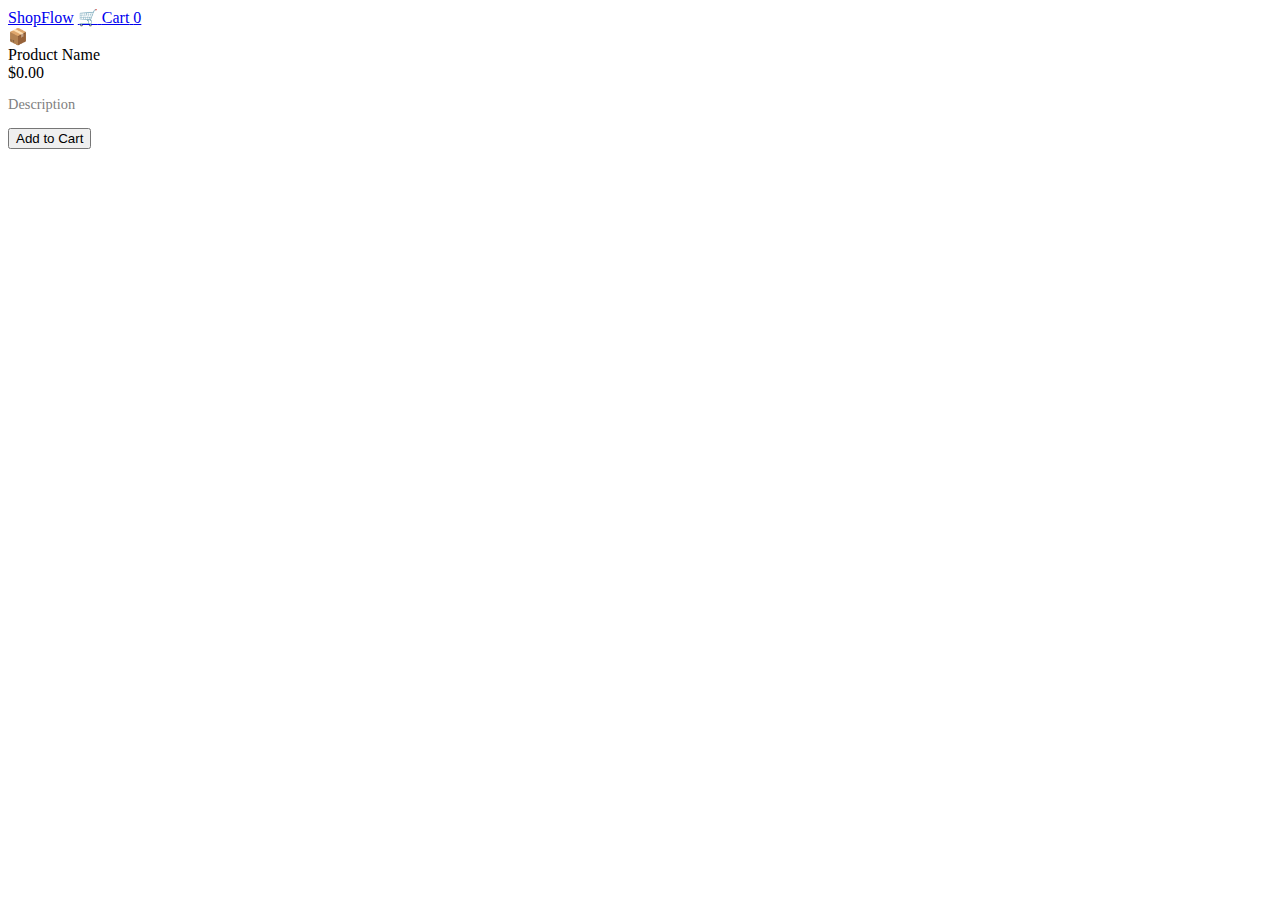
<file: target/classes/templates/index.html>
<!DOCTYPE html>
<html xmlns:th="http://www.thymeleaf.org">

<head>
    <meta charset="UTF-8">
    <title>ShopFlow</title>
    <link rel="stylesheet" th:href="@{/css/style.css}">
</head>

<body>
    <header>
        <a href="/" class="brand">ShopFlow</a>
        <a href="/cart" class="cart-link">
            <span>🛒</span>
            <span>Cart</span>
            <span class="badge" th:text="${cartSize}">0</span>
        </a>
    </header>

    <main>
        <div class="grid">
            <div class="card" th:each="product : ${products}">
                <div class="card-image" th:text="${product.image}">📦</div>
                <div class="card-content">
                    <div class="product-title" th:text="${product.name}">Product Name</div>
                    <div class="product-price" th:text="'$' + ${product.price}">$0.00</div>
                    <p style="color: grey; font-size: 0.9em;" th:text="${product.description}">Description</p>
                    <form action="/add-to-cart" method="post">
                        <input type="hidden" name="productId" th:value="${product.id}">
                        <button type="submit" class="btn">Add to Cart</button>
                    </form>
                </div>
            </div>
        </div>
    </main>
</body>

</html>
</file>
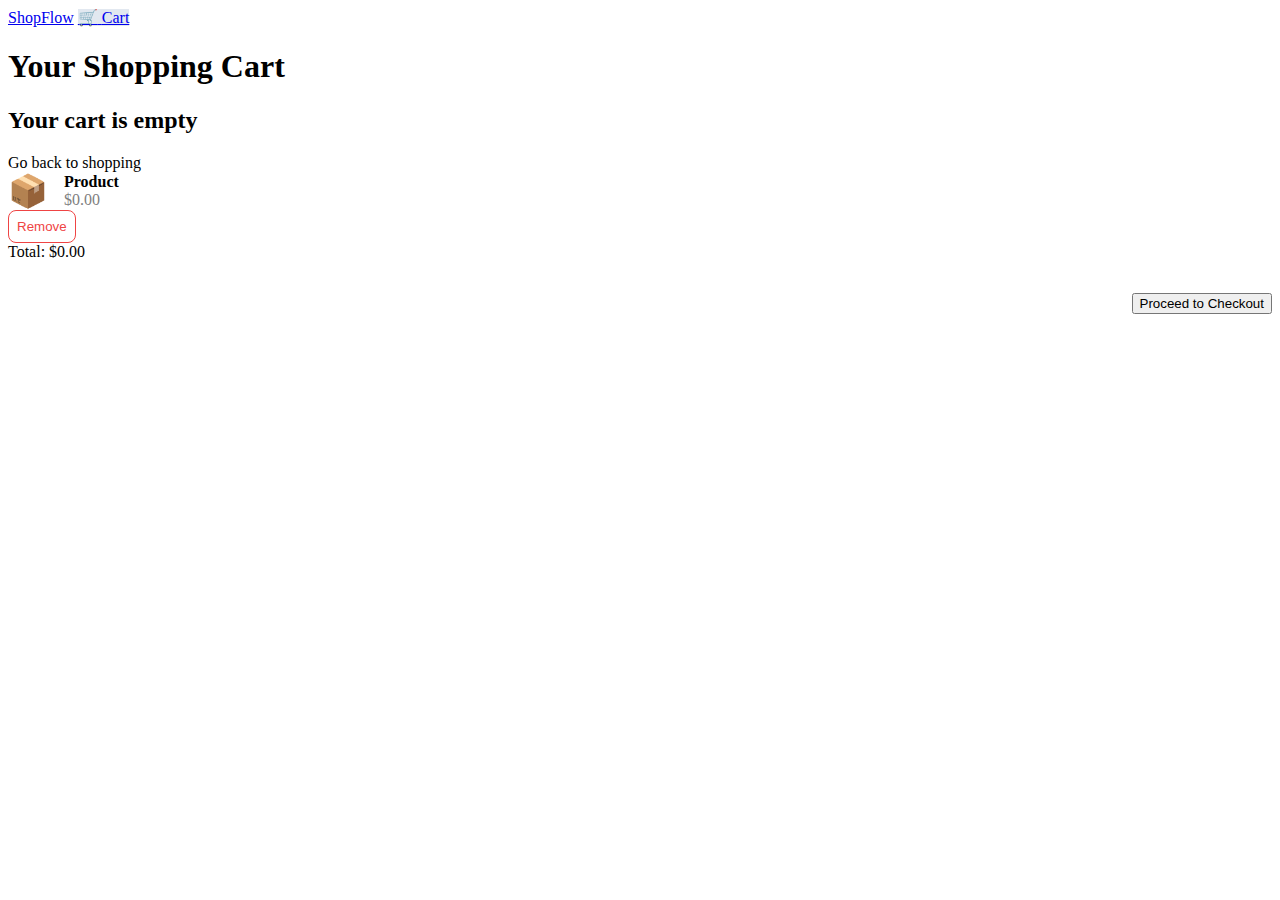
<file: target/classes/templates/cart.html>
<!DOCTYPE html>
<html xmlns:th="http://www.thymeleaf.org">

<head>
    <meta charset="UTF-8">
    <title>Your Cart - ShopFlow</title>
    <link rel="stylesheet" th:href="@{/css/style.css}">
</head>

<body>
    <header>
        <a href="/" class="brand">ShopFlow</a>
        <a href="/cart" class="cart-link" style="background: #e2e8f0;">
            <span>🛒</span>
            <span>Cart</span>
        </a>
    </header>

    <main>
        <h1>Your Shopping Cart</h1>

        <div th:if="${cart.empty}" class="empty-state">
            <h2>Your cart is empty</h2>
            <a href="/" style="color: var(--primary); text-decoration: none;">Go back to shopping</a>
        </div>

        <div th:unless="${cart.empty}">
            <div class="cart-list">
                <div class="cart-item" th:each="product : ${cart}">
                    <div style="display: flex; gap: 1rem; align-items: center;">
                        <span style="font-size: 2rem;" th:text="${product.image}">📦</span>
                        <div>
                            <div style="font-weight: 600;" th:text="${product.name}">Product</div>
                            <div style="color: grey;" th:text="'$' + ${product.price}">$0.00</div>
                        </div>
                    </div>
                    <form action="/remove-from-cart" method="post">
                        <input type="hidden" name="productId" th:value="${product.id}">
                        <button type="submit"
                            style="background: transparent; border: 1px solid #ef4444; color: #ef4444; padding: 0.5rem; border-radius: 0.5rem; cursor: pointer;">Remove</button>
                    </form>
                </div>
            </div>

            <div class="cart-total">
                Total: <span th:text="'$' + ${#numbers.formatDecimal(total, 1, 2)}">$0.00</span>
            </div>

            <div style="margin-top: 2rem; text-align: right;">
                <button class="btn" style="width: auto; display: inline-block;">Proceed to Checkout</button>
            </div>
        </div>
    </main>
</body>

</html>
</file>
